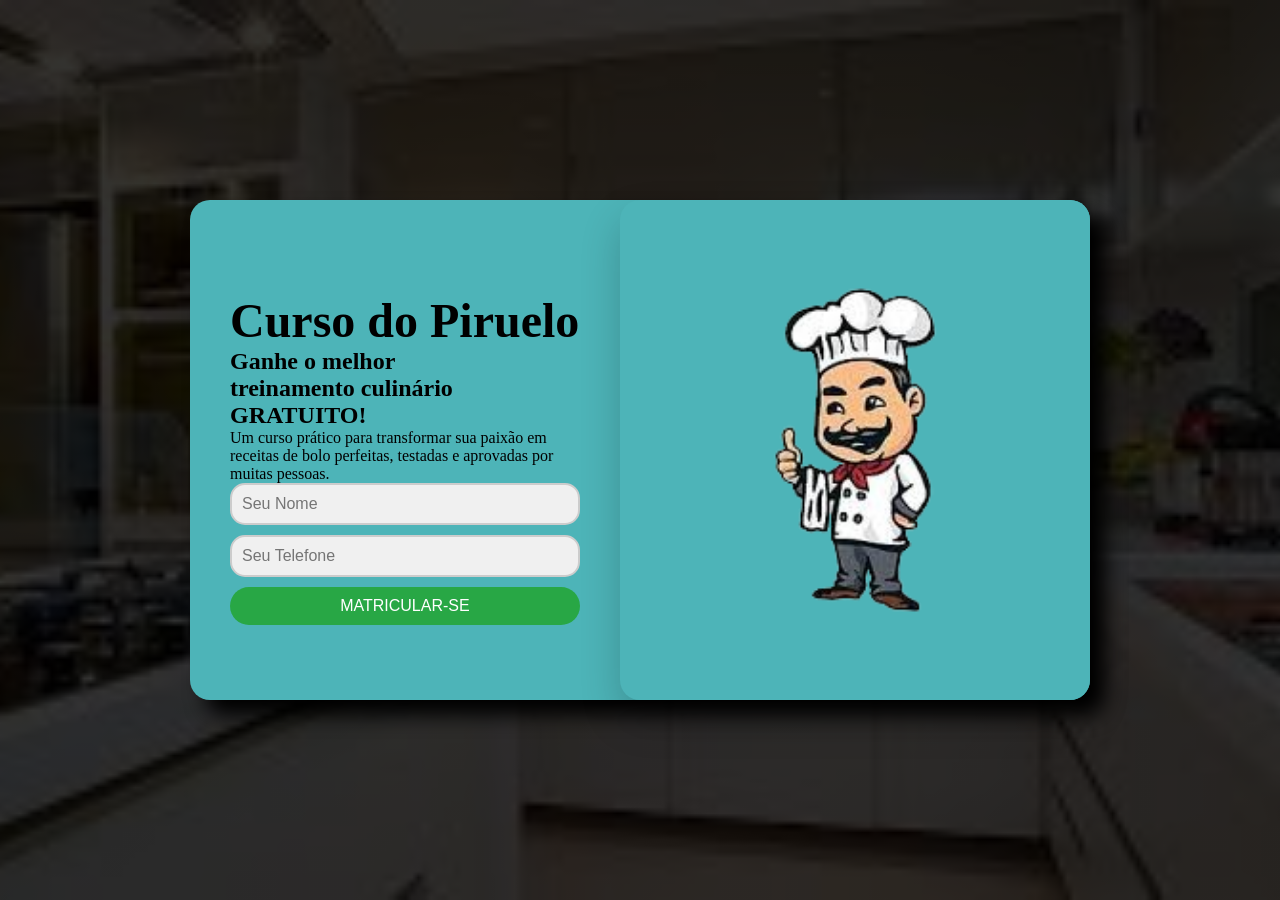
<file: index.html>
<!doctype html>
<html lang="pt-br">
  <head>
    <meta charset="UTF-8" />
    <title>Landing Page Simples</title>
    <link rel="stylesheet" href="style.css" />
  </head>
  <body>
    <main class="landing-pai">

      <section class="lado-esquerdo">

        <header class="logo-area">
        <img>
          <h1>Curso do Piruelo</h1>
        </header>

        <article class="content">
          <h2>Ganhe o melhor<br />treinamento culinário GRATUITO!</h2>
          <p class="texto">
            Um curso prático para transformar sua paixão em receitas de bolo
            perfeitas, testadas e aprovadas por muitas pessoas.
          </p>
        </article>

        <form class="dados">
          <input type="text" placeholder="Seu Nome" />
          <input type="email" placeholder="Seu Telefone" />
          <button type="submit">MATRICULAR-SE</button>
        </form>
      </section>

      <section class="lado-direito">
        <img class="coz" src="piruelo.png" alt="Piruelo" />
      </section>
    </main>
  </body>
</html>
</file>
<file: style.css>
*{
    margin: 0;
    padding: 0;
    box-sizing: border-box;
}

body{
    background: linear-gradient(rgba(0, 0, 0, 0.8), rgba(0, 0, 0, 0.8)), url('download.jpg') no-repeat center/cover;
    height: 100vh;
    display: flex;
    justify-content: center;
    align-items: center;
    box-shadow: 15px 15px 20px black;
}

.landing-pai{
    width: 900px;
    height: 500px;
    background-color: rgb(77, 180, 184);
    border-radius: 20px;
    display: flex;

    box-shadow: 15px 15px 20px black;
}

.lado-esquerdo{
    width: 50%;
    padding: 50px 40px;
    display: flex;
    flex-direction: column;
    justify-content: center;
   
}

.lado-direito{
    width: 55%;
    display: flex;
    justify-content: center;
    align-items: center;
    padding: 20px;
    overflow: visible;
    box-shadow: 0 20px 40px rgba(0, 0, 0, 0.2);
    border-radius: 20px;
    background-color: rgb(77, 180, 184);
}

.coz {
    width: 100%;
    height: 100%;
    object-fit: contain;
    max-width: 500px;
    max-height: 500px;
    
  
}

.dados {
    display: flex;
    flex-direction: column;
}

input {
    border-radius: 15px;
    background-color: #f0f0f0;
    border: 2px solid #ccc;
    padding: 10px;
    font-size: 16px;
    margin-bottom: 10px;
    transition: border-color 0.3s;
}

input:focus {
    border-color: #007bff;
    outline: none;
}

h1 {
    font-size: 48px;
}

button {
    border-radius: 25px;
    background-color: #28a745;
    color: white;
    padding: 10px 20px;
    font-size: 16px;
    border: none;
    cursor: pointer;
    transition: background-color 0.3s;
}

button:hover {
    background-color: #218838;
}
</file>
<file: landing page/style.css>
*{
    margin: 0;
    padding: 0;
    box-sizing: border-box;
}

body{
    background: linear-gradient(rgba(0, 0, 0, 0.8), rgba(0, 0, 0, 0.8)), url('download.jpg') no-repeat center/cover;
    height: 100vh;
    display: flex;
    justify-content: center;
    align-items: center;
    box-shadow: 15px 15px 20px black;
}

.landing-pai{
    width: 900px;
    height: 500px;
    background-color: rgb(77, 180, 184);
    border-radius: 20px;
    display: flex;

    box-shadow: 15px 15px 20px black;
}

.lado-esquerdo{
    width: 50%;
    padding: 50px 40px;
    display: flex;
    flex-direction: column;
    justify-content: center;
   
}

.lado-direito{
    width: 55%;
    display: flex;
    justify-content: center;
    align-items: center;
    padding: 20px;
    overflow: visible;
    box-shadow: 0 20px 40px rgba(0, 0, 0, 0.2);
    border-radius: 20px;
    background-color: rgb(77, 180, 184);
}

.coz {
    width: 100%;
    height: 100%;
    object-fit: contain;
    max-width: 500px;
    max-height: 500px;
    
  
}

.dados {
    display: flex;
    flex-direction: column;
}

input {
    border-radius: 15px;
    background-color: #f0f0f0;
    border: 2px solid #ccc;
    padding: 10px;
    font-size: 16px;
    margin-bottom: 10px;
    transition: border-color 0.3s;
}

input:focus {
    border-color: #007bff;
    outline: none;
}

h1 {
    font-size: 48px;
}

button {
    border-radius: 25px;
    background-color: #28a745;
    color: white;
    padding: 10px 20px;
    font-size: 16px;
    border: none;
    cursor: pointer;
    transition: background-color 0.3s;
}

button:hover {
    background-color: #218838;
}
</file>
